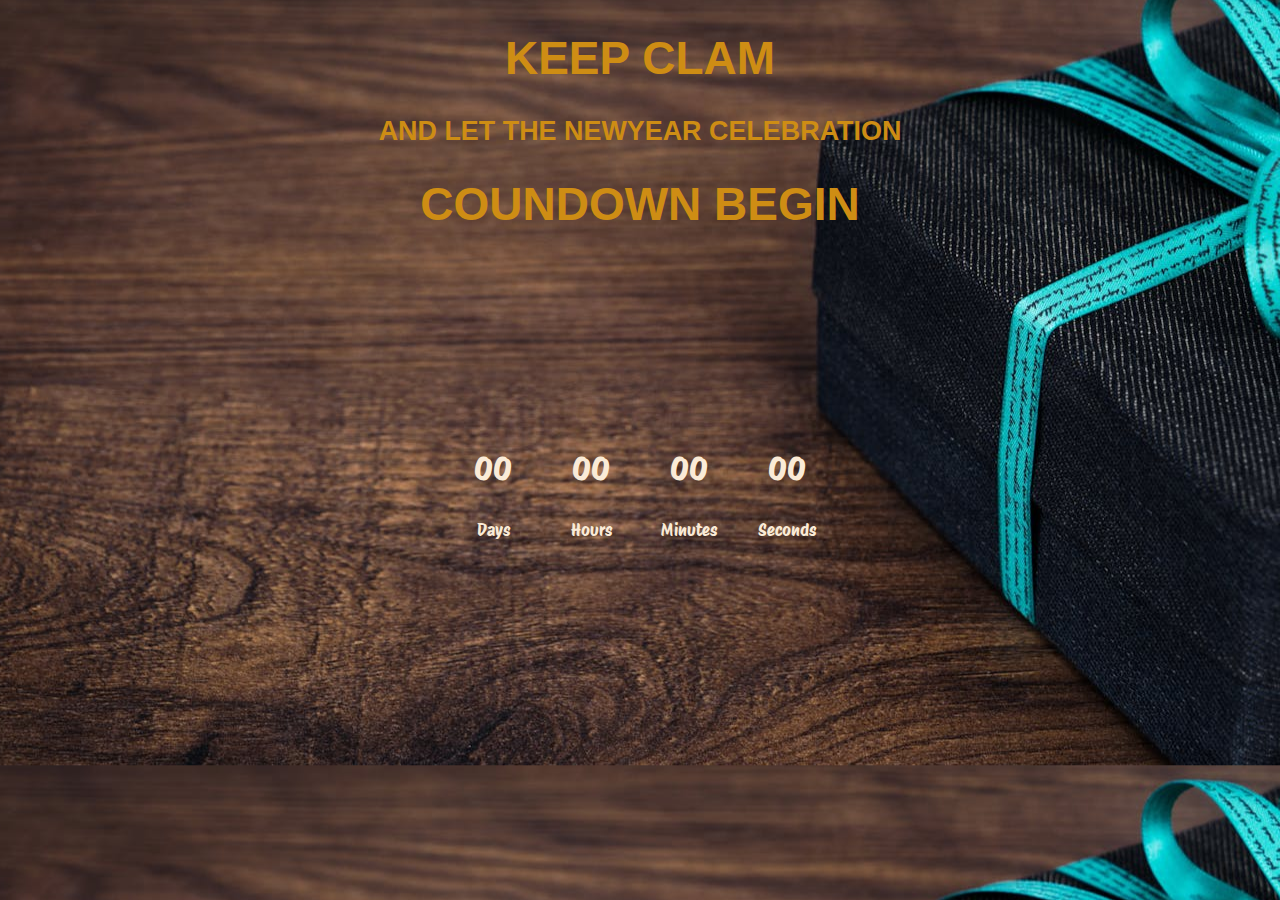
<file: index.html>
<!DOCTYPE html>
<html lang="en">
<head>
    <meta charset="UTF-8">
    <meta name="viewport" content="width=device-width, initial-scale=1.0">
    <title>New year Timer</title>
    <link rel="stylesheet" href="./style.css">
    <link rel="preconnect" href="https://fonts.googleapis.com">
<link rel="preconnect" href="https://fonts.gstatic.com" crossorigin>
<link href="https://fonts.googleapis.com/css2?family=Bungee+Spice&family=Protest+Riot&display=swap" rel="stylesheet">
</head>
<body>
      <div class="head"> <h1>KEEP CLAM</h1>
        <h3>AND LET THE NEWYEAR CELEBRATION</h3>
        <h1>COUNDOWN BEGIN</h1> 
      </div>
       
    <div class="counter">

        <div class="box">
            <h2 id="day">00</h2>
            <small>Days</small>
        </div>
             
        <div class="box">
            <h2 id="hrs">00</h2>
            <small>Hours</small>
        </div>     
        <div class="box">
            <h2 id="min">00</h2>
            <small>Minutes</small>
        </div>     
        <div class="box">
            <h2 id="sec">00</h2>
            <small>Seconds</small>
        </div>

    </div>
   


    <script src="./data.js" type="text/javascript"></script>
</body>
</html>
</file>
<file: style.css>
body{
    background-image: url(./pexels-pixabay-157879.jpg);   
    background-position: center; 
}

.counter{
    color: antiquewhite;
    text-align: center;
    display: flex;
    justify-content: center;
    margin: 15%;
}

.head{
    text-align: center;
    color: rgb(206, 141, 20);
    font-family: "Anta", sans-serif;
    font-size: 23px;
}

.box{
    color: antiquewhite;
    font-family: "Protest Riot", sans-serif;
    font-size: 20px;
}

.box h2{
    margin: 30px;
}
</file>
